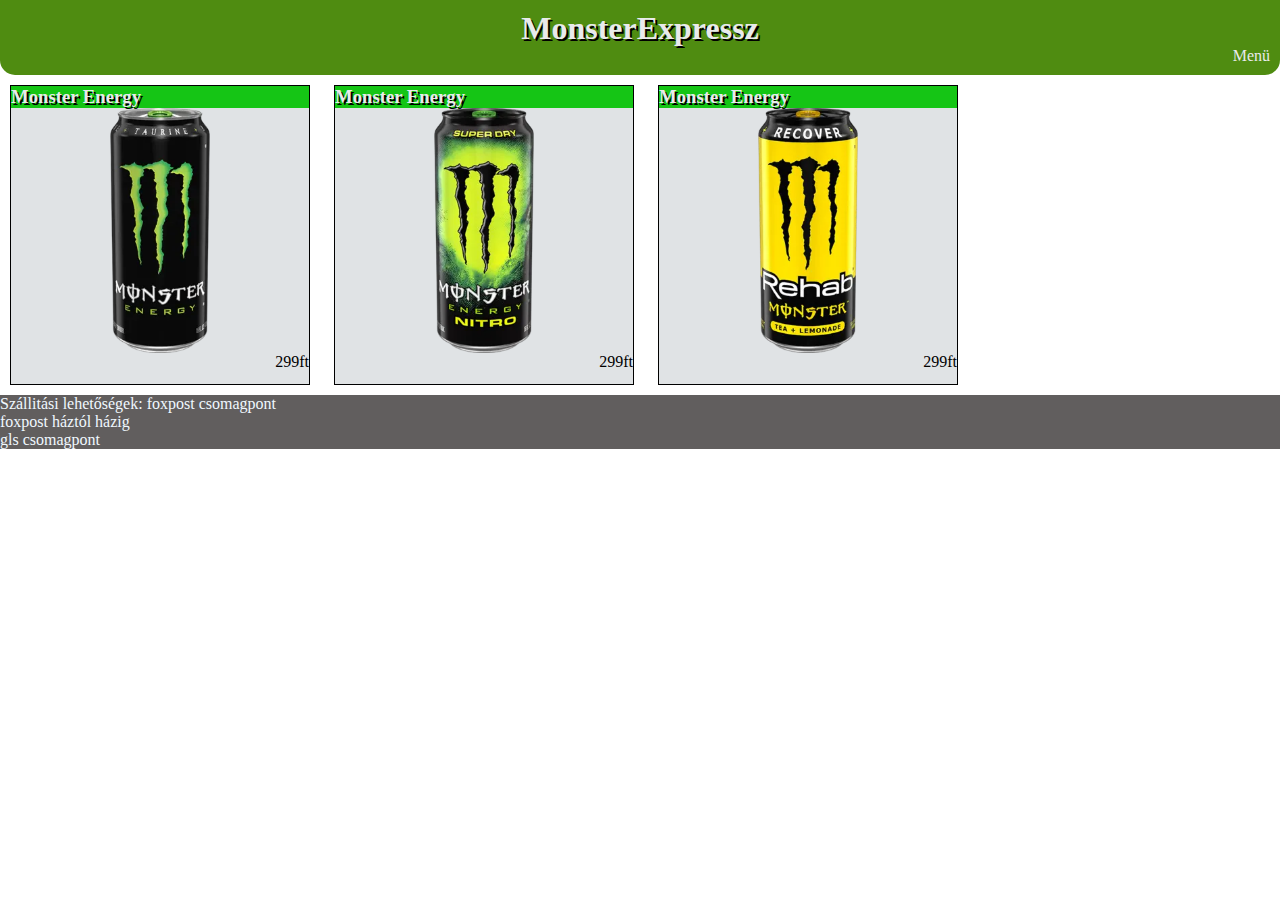
<file: index.html>
<!DOCTYPE html>
<html lang="hu">
<head>
    <meta charset="UTF-8">
    <meta name="viewport" content="width=device-width, initial-scale=1.0">
    <title>nemlopottmonsterek</title>
    <link rel="stylesheet" href="style.css">
    <script src="logika.js" defer></script>
    <script src="https://ajax.googleapis.com/ajax/libs/jquery/3.5.1/jquery.min.js"></script>
</head>
<body>
    <div class="container"></div>
    <header>
        <h1>MonsterExpressz</h1>
        
        <nav>
            <ul class="menu">
                Menü
                <li class="lista">rehab </li>
                <li class="lista">energy</li>
                <li class="lista">ultra</li>
            </ul>
        </nav>
    </header>
    
   

    <main>
<div class="kocka">
    <div class="nev"><h3>Monster Energy</h3></div>
    <img class="monsterek" src="img/classikmonster.jpg" alt="monsterenergy">
    <div class="ar"><p>299ft</p></div>
</div>

<div class="kocka">
    <div class="nev"><h3>Monster Energy</h3></div>
    <img class="monsterek" src="img/nitro.jpg" alt="monsterenergy">
    <div class="ar"><p>299ft</p></div>
</div>

<div class="kocka">
    <div class="nev"><h3>Monster Energy</h3></div>
    <img class="monsterek" src="img/rehabcitrom.jpg" alt="monsterenergy">
    <div class="ar"><p>299ft</p></div>
</div>
    </main>
    
    <footer>
        Szállitási lehetőségek: foxpost csomagpont <br>foxpost háztól házig <br> gls csomagpont
    </footer>

</body>
</html>
</file>
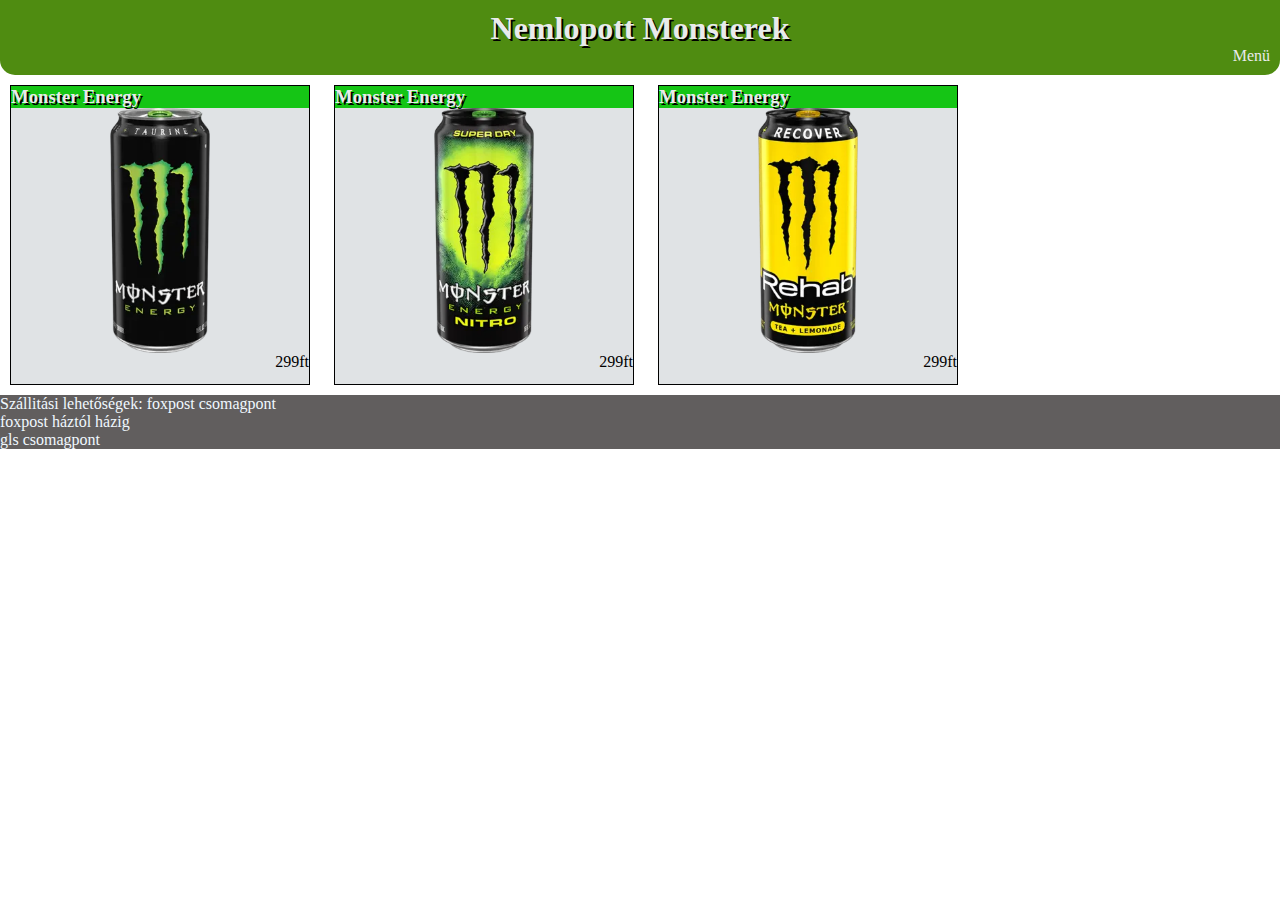
<file: ujkorszak/index.html>
<!DOCTYPE html>
<html lang="hu">
<head>
    <meta charset="UTF-8">
    <meta name="viewport" content="width=device-width, initial-scale=1.0">
    <title>nemlopottmonsterek</title>
    <link rel="stylesheet" href="style.css">
    <script src="logika.js" defer></script>
    <script src="https://ajax.googleapis.com/ajax/libs/jquery/3.5.1/jquery.min.js"></script>
</head>
<body>
    <div class="container"></div>
    <header>
        <h1>Nemlopott Monsterek</h1>
        
        <nav>
            <ul class="menu">
                Menü
                <li class="lista">rehab </li>
                <li class="lista">energy</li>
                <li class="lista">ultra</li>
            </ul>
        </nav>
    </header>
    
   

    <main>
<div class="kocka">
    <div class="nev"><h3>Monster Energy</h3></div>
    <img class="monsterek" src="img/classikmonster.jpg" alt="monsterenergy">
    <div class="ar"><p>299ft</p></div>
</div>

<div class="kocka">
    <div class="nev"><h3>Monster Energy</h3></div>
    <img class="monsterek" src="img/nitro.jpg" alt="monsterenergy">
    <div class="ar"><p>299ft</p></div>
</div>

<div class="kocka">
    <div class="nev"><h3>Monster Energy</h3></div>
    <img class="monsterek" src="img/rehabcitrom.jpg" alt="monsterenergy">
    <div class="ar"><p>299ft</p></div>
</div>
    </main>
    
    <footer>
        Szállitási lehetőségek: foxpost csomagpont <br>foxpost háztól házig <br> gls csomagpont
    </footer>

</body>
</html>
</file>
<file: style.css>
*{box-sizing: border-box; margin: 0;padding: 0;}
header{background-color: rgb(79, 140, 17); color: rgb(233, 235, 236);border-radius: 0 0 15px 15px; padding: 10px; }
h1{ text-align: center; text-shadow: 2px 2px black}
ul{text-align: end;}
ul li{display: none;}
.kocka{height: 300px;width: 300px; background-color: rgb(224, 227, 229);border: 1px solid black ;margin: 10px; display: inline-block;}
    .nev{background-color: rgb(21, 197, 21);color: rgb(233, 235, 236);text-shadow: 2px 2px black}
.monsterek{width: 100px;height: 245px; margin: 0 auto;display: block;}
.ar{text-align: end;}
footer{background-color: rgb(97, 94, 94);color: aliceblue;}
@media only screen and (max-width:600px){.kocka{display: block; margin: 0 auto;margin-top: 10px;}}
</file>
<file: ujkorszak/style.css>
*{box-sizing: border-box; margin: 0;padding: 0;}
header{background-color: rgb(79, 140, 17); color: rgb(233, 235, 236);border-radius: 0 0 15px 15px; padding: 10px; }
h1{ text-align: center; text-shadow: 2px 2px black}
ul{text-align: end;}
ul li{display: none;}
.kocka{height: 300px;width: 300px; background-color: rgb(224, 227, 229);border: 1px solid black ;margin: 10px; display: inline-block;}
    .nev{background-color: rgb(21, 197, 21);color: rgb(233, 235, 236);text-shadow: 2px 2px black}
.monsterek{width: 100px;height: 245px; margin: 0 auto;display: block;}
.ar{text-align: end;}
footer{background-color: rgb(97, 94, 94);color: aliceblue;}
</file>
